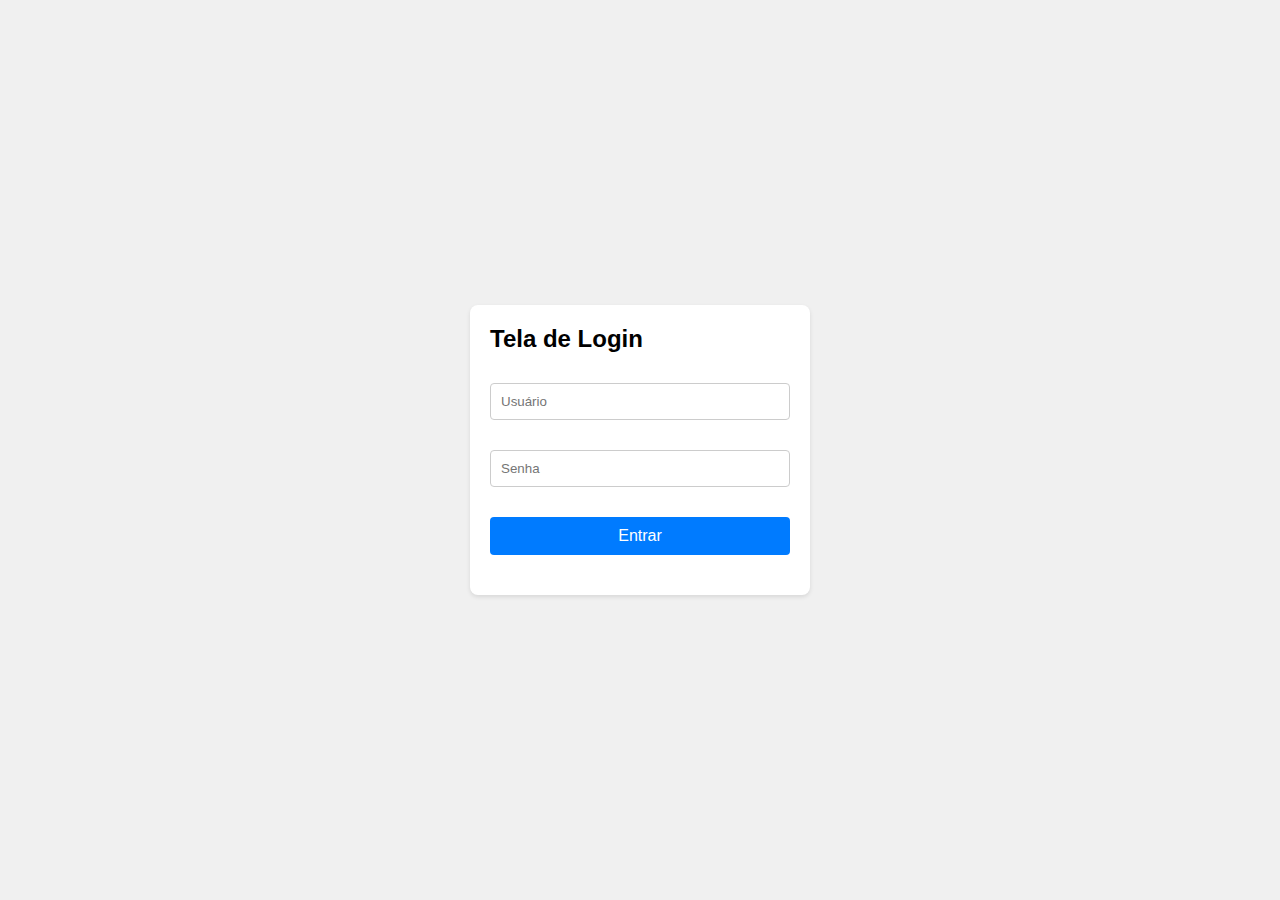
<file: index.html>
<!DOCTYPE html>
<html lang="pt">
<head>
  <meta charset="UTF-8">
  <meta name="viewport" content="width=device-width, initial-scale=1.0">
  <title>Tela de Login</title>
  <link rel="stylesheet" href="styles.css">
</head>
<body>
  <div class="login-container">
    <h2>Tela de Login</h2>
    <form>
      <input type="text" placeholder="Usuário" required>
      <input type="password" placeholder="Senha" required>
      <a href="main2.html" class="entrar-link">Entrar</a> 
    </form>
  </div>
</body>
</html>
</file>
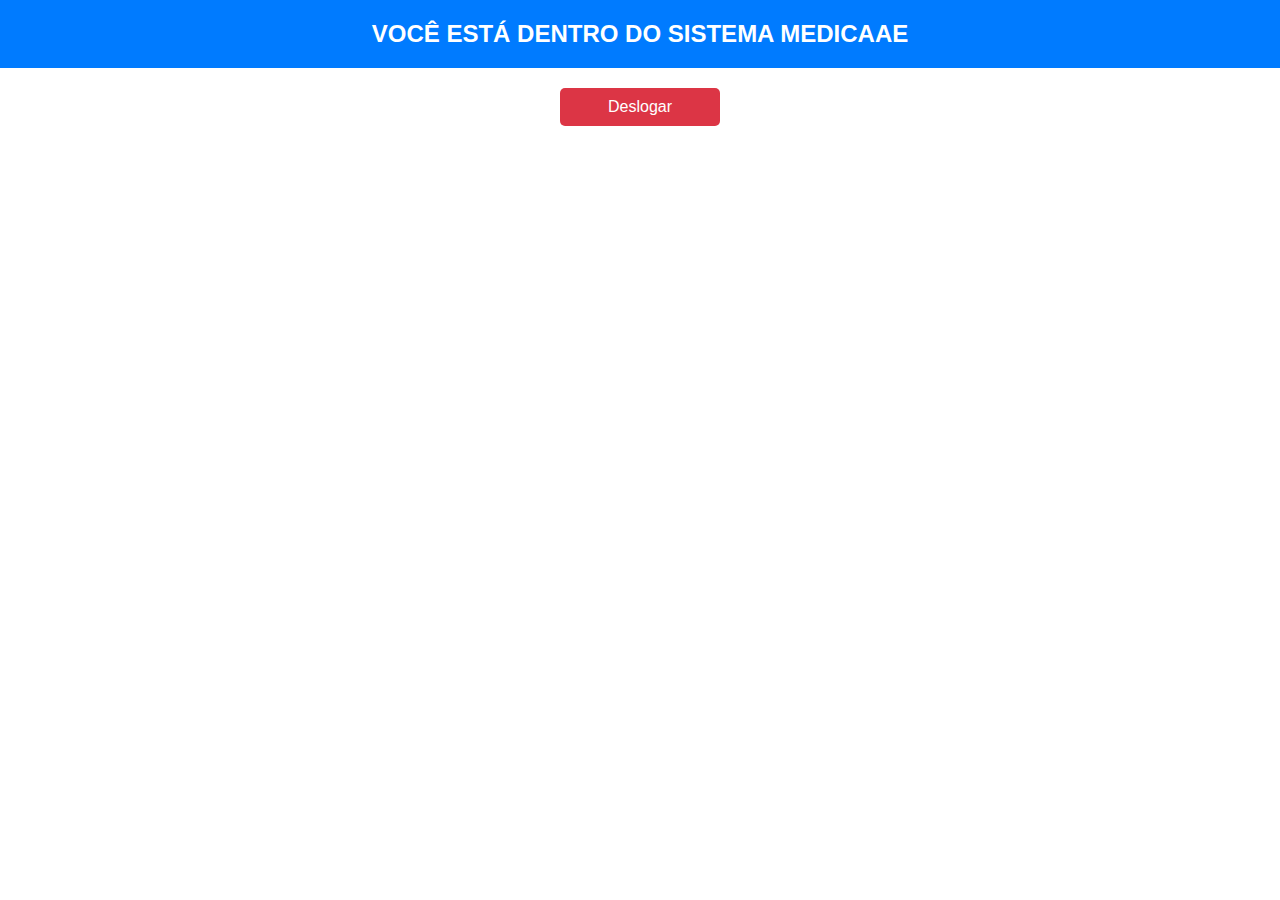
<file: main2.html>
<!DOCTYPE html>
<html lang="pt">
<head>
  <meta charset="UTF-8">
  <meta name="viewport" content="width=device-width, initial-scale=1.0">
  <link rel="stylesheet" href="style2.css">
  <title>Tela sistema</title>
</head>
<header>
   
    <h1>VOCÊ ESTÁ DENTRO DO SISTEMA MEDICAAE</h1>
    
</header>
<body>
    
    
      <a href="index.html" class="Deslogar">Deslogar</a> 
   
</body>
</html>
</file>
<file: styles.css>
body {
    font-family: Arial, sans-serif;
    background-color: #f0f0f0;
    margin: 0;
    padding: 0;
    display: flex;
    justify-content: center;
    align-items: center;
    height: 100vh;
  }
  
  .login-container {
    background-color: #fff;
    border-radius: 8px;
    box-shadow: 0 2px 4px rgba(0, 0, 0, 0.1);
    padding: 20px;
    width: 300px;
  }
  
  .login-container h2 {
    margin-top: 0;
  }
  
  .login-container input[type="text"],
  .login-container input[type="password"] {
    width: 100%;
    padding: 10px;
    margin-top: 10px;
    margin-bottom: 20px;
    border: 1px solid #ccc;
    border-radius: 4px;
    box-sizing: border-box;
  }
  
  .login-container .entrar-link {
    display: inline-block;
    width: 100%;
    padding: 10px;
    margin-top: 10px;
    margin-bottom: 20px;
    background-color: #007bff;
    color: #fff;
    text-align: center;
    text-decoration: none;
    border: none;
    border-radius: 4px;
    cursor: pointer;
    box-sizing: border-box;
  }
  
  .login-container .entrar-link:hover {
    background-color: #0056b3;
  }
</file>
<file: style2.css>
body {
    font-family: Arial, sans-serif;
    margin: 0;
    padding: 0;
  }
  
  header {
    background-color: #007bff;
    color: #fff;
    text-align: center;
    padding: 20px 0;
  }
  
  h1 {
    margin: 0;
    font-size: 24px;
  }
  
  .Deslogar {
    display: block;
    background-color: #dc3545;
    color: #fff;
    text-decoration: none;
    text-align: center;
    padding: 10px 20px;
    margin: 20px auto;
    width: 120px;
    border-radius: 5px;
  }
  
  .Deslogar:hover {
    background-color: #c82333;
  }
</file>
